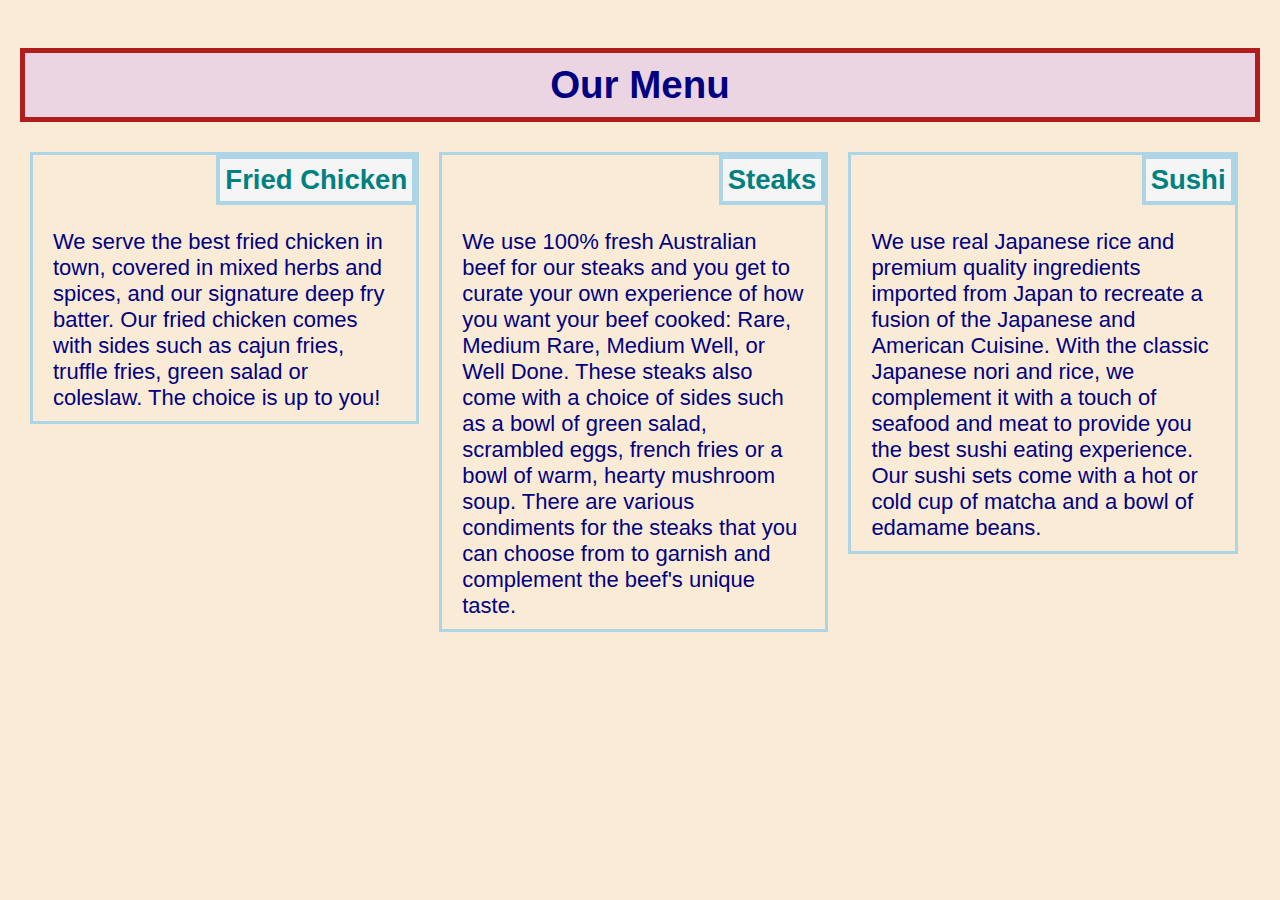
<file: module2-solution/index.html>
<!DOCTYPE html>
<html lang="en">
<head>
    <meta charset="UTF-8">
    <meta name="viewport" content="width=device-width, initial-scale=1.0">
    <title>Our Menu</title>
    <link rel='stylesheet' type='text/css' href='css/styles.css'/>
</head>
<body>
    <div id='title'>
        Our Menu
    </div>
    <div class='col-d-4 col-t-6 col-m-12'>
        <div id='menu'>
            <div id="dish">Fried Chicken</div>
        <p>
            We serve the best fried chicken in town, covered in mixed herbs and spices, 
        and our signature deep fry batter. Our fried chicken comes with sides such as
        cajun fries, truffle fries, green salad or coleslaw. The choice is up to you!
        </p>
        
        </div>
    </div>

    <div class='col-d-4 col-t-6 col-m-12'>
        <div id="menu">
            <div id="dish">Steaks</div>
        <p>
            We use 100% fresh Australian beef for our steaks and you get to curate your own experience of how you want your beef cooked:
        Rare, Medium Rare, Medium Well, or Well Done. These steaks also come with a choice of sides 
        such as a bowl of green salad, scrambled eggs, french fries or a bowl of warm, hearty mushroom soup.
        There are various condiments for the steaks that you can choose from to garnish and complement the beef's unique taste.

        </p>
        </div>
    </div>

    <div class='col-d-4 col-t-12 col-m-12'>
        <div id="menu">
            <div id="dish">Sushi</div>
            <p>
                We use real Japanese rice and premium quality ingredients imported from Japan to recreate a fusion of the Japanese and American Cuisine. 
            With the classic Japanese nori and rice, we complement it with a touch of seafood and meat to provide you the best sushi eating experience.
            Our sushi sets come with a hot or cold cup of matcha and a bowl of edamame beans.

            </p>
            
        </div>
    </div>
    
</body>
</html>
</file>
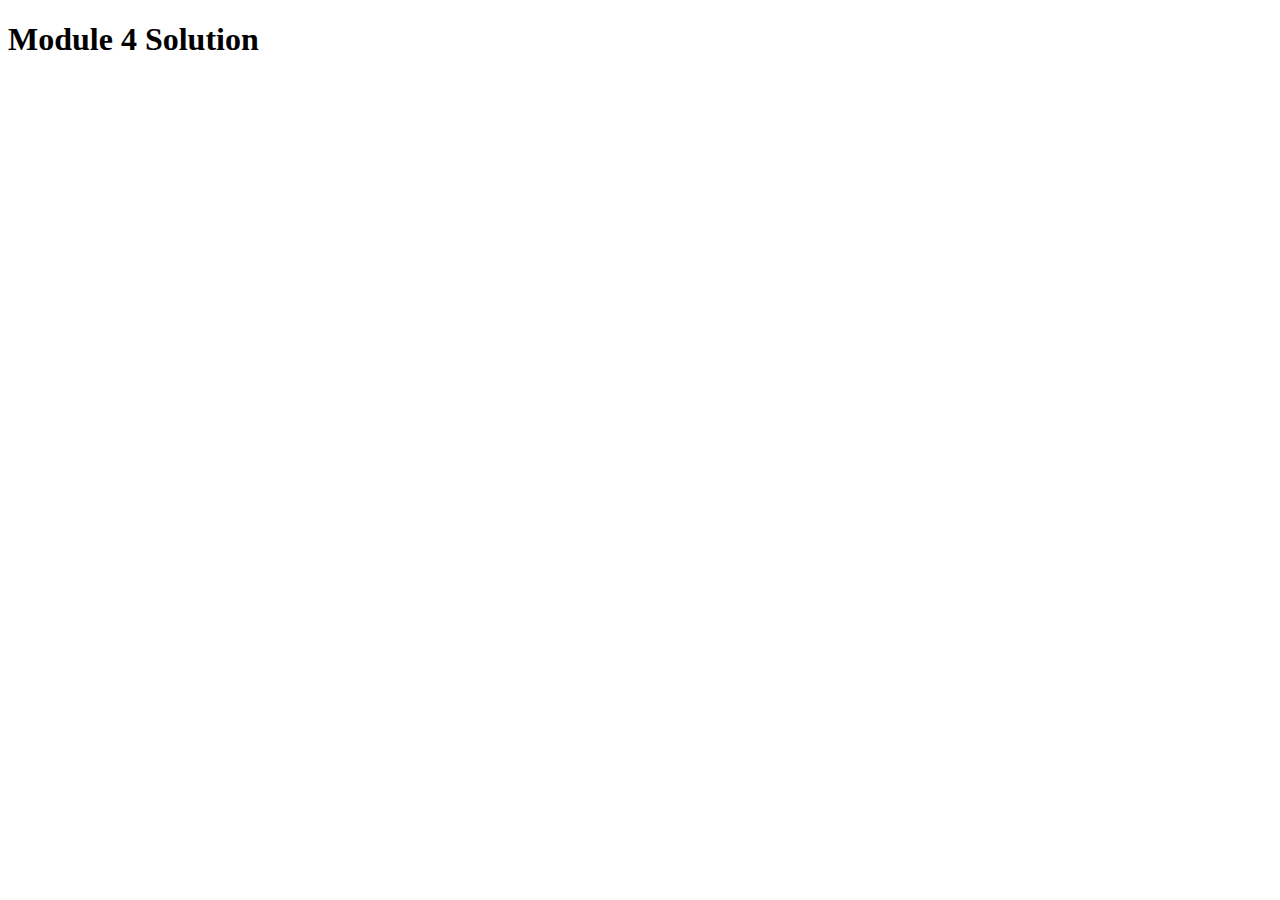
<file: module4-solution/index.html>
<!DOCTYPE html>
<html>
<head>
  <meta charset="utf-8">
  <title>Module 4 Solution</title>
  <script>
    var names = []; // DO NOT REMOVE
  </script>
  <script src="SpeakHello.js"></script>
  <script src="SpeakGoodBye.js"></script>
  <script src="script.js"></script>
</head>
<body>
  <h1>Module 4 Solution</h1>
</body>
</html>
</file>
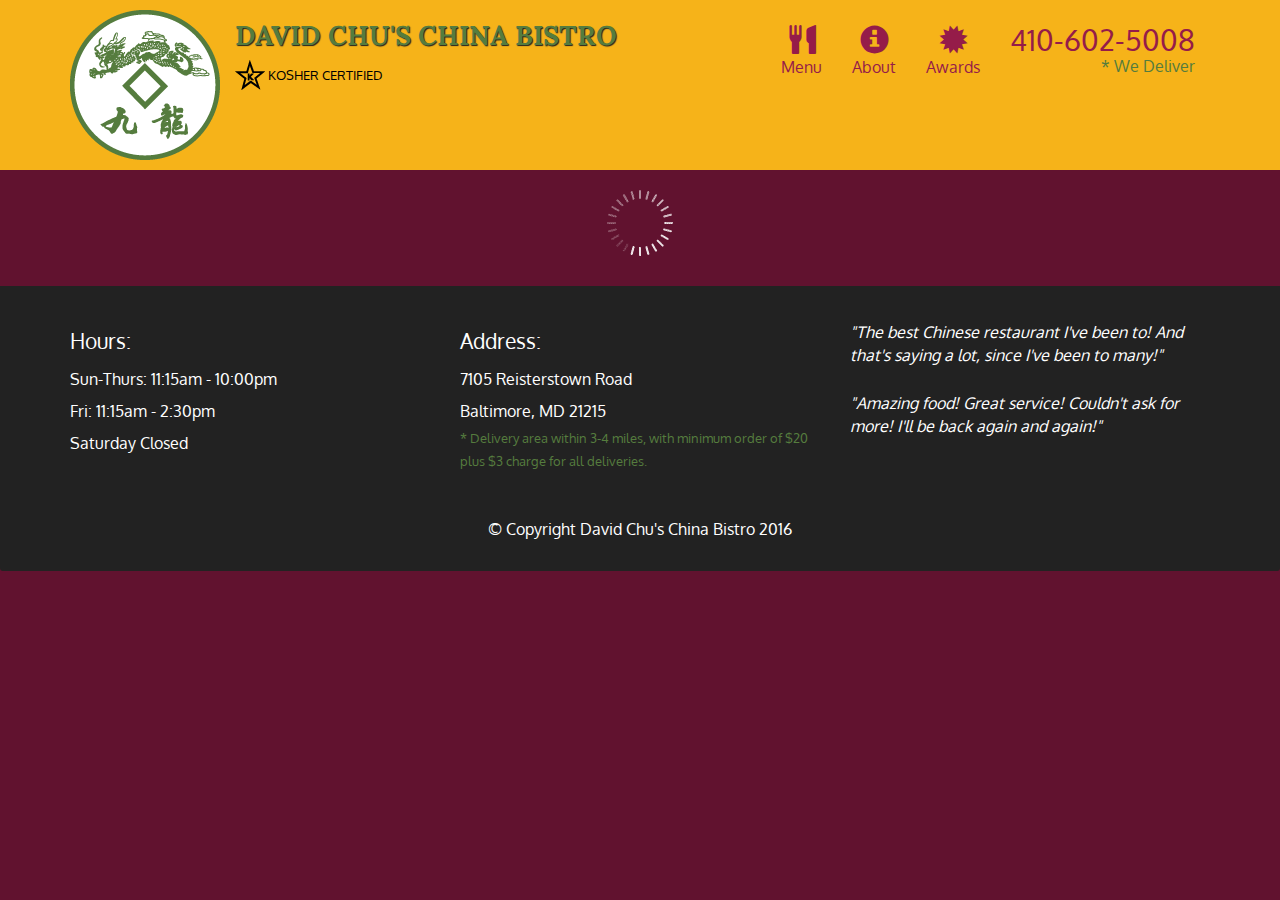
<file: module5-solution/index.html>
<!doctype html>
<html lang="en">
  <head>
    <meta charset="utf-8">
    <meta http-equiv="X-UA-Compatible" content="IE=edge">
    <meta name="viewport" content="width=device-width, initial-scale=1">
    <title>David Chu's China Bistro</title>
    <link rel="stylesheet" href="css/bootstrap.min.css">
    <link rel="stylesheet" href="css/styles.css">
    <link href='https://fonts.googleapis.com/css?family=Oxygen:400,300,700' rel='stylesheet' type='text/css'>
    <link href='https://fonts.googleapis.com/css?family=Lora' rel='stylesheet' type='text/css'>
  </head>
<body>
  <header>
    <nav id="header-nav" class="navbar navbar-default">
      <div class="container">
        <div class="navbar-header">
          <a href="index.html" class="pull-left visible-md visible-lg">
            <div id="logo-img" alt="Logo image"></div>
          </a>

          <div class="navbar-brand">
            <a href="index.html"><h1>David Chu's China Bistro</h1></a>
            <p>
              <img src="images/star-k-logo.png" alt="Kosher certification">
              <span>Kosher Certified</span>
            </p>
          </div>

          <button id="navbarToggle" type="button" class="navbar-toggle collapsed" data-toggle="collapse" data-target="#collapsable-nav" aria-expanded="false">
            <span class="sr-only">Toggle navigation</span>
            <span class="icon-bar"></span>
            <span class="icon-bar"></span>
            <span class="icon-bar"></span>
          </button>
        </div>
        
        <div id="collapsable-nav" class="collapse navbar-collapse">
           <ul id="nav-list" class="nav navbar-nav navbar-right">
            <li id="navHomeButton" class="visible-xs active">
              <a href="index.html">
                <span class="glyphicon glyphicon-home"></span> Home</a>
            </li>
            <li id="navMenuButton">
              <a href="#" onclick="$dc.loadMenuCategories();">
                <span class="glyphicon glyphicon-cutlery"></span><br class="hidden-xs"> Menu</a>
            </li>
            <li>
              <a href="#">
                <span class="glyphicon glyphicon-info-sign"></span><br class="hidden-xs"> About</a>
            </li>
            <li>
              <a href="#">
                <span class="glyphicon glyphicon-certificate"></span><br class="hidden-xs"> Awards</a>
            </li>
            <li id="phone" class="hidden-xs">
              <a href="tel:410-602-5008">
                <span>410-602-5008</span></a><div>* We Deliver</div>
            </li>
          </ul><!-- #nav-list -->
        </div><!-- .collapse .navbar-collapse -->
      </div><!-- .container -->
    </nav><!-- #header-nav -->
  </header>

  <div id="call-btn" class="visible-xs">
    <a class="btn" href="tel:410-602-5008">
    <span class="glyphicon glyphicon-earphone"></span>
    410-602-5008
    </a>
  </div>
  <div id="xs-deliver" class="text-center visible-xs">* We Deliver</div>

  <div id="main-content" class="container"></div>

  <footer class="panel-footer">
    <div class="container">
      <div class="row">
        <section id="hours" class="col-sm-4">
          <span>Hours:</span><br>
          Sun-Thurs: 11:15am - 10:00pm<br>
          Fri: 11:15am - 2:30pm<br>
          Saturday Closed
          <hr class="visible-xs">
        </section>
        <section id="address" class="col-sm-4">
          <span>Address:</span><br>
          7105 Reisterstown Road<br>
          Baltimore, MD 21215
          <p>* Delivery area within 3-4 miles, with minimum order of $20 plus $3 charge for all deliveries.</p>
          <hr class="visible-xs">
        </section>
        <section id="testimonials" class="col-sm-4">
          <p>"The best Chinese restaurant I've been to! And that's saying a lot, since I've been to many!"</p>
          <p>"Amazing food! Great service! Couldn't ask for more! I'll be back again and again!"</p>
        </section>
      </div>
      <div class="text-center">&copy; Copyright David Chu's China Bistro 2016</div>
    </div>
  </footer>

  <!-- jQuery (Bootstrap JS plugins depend on it) -->
  <script src="js/jquery-2.1.4.min.js"></script>
  <script src="js/bootstrap.min.js"></script>
  <script src="js/ajax-utils.js"></script>
  <script src="js/script.js"></script>
</body>
</html>
</file>
<file: module2-solution/css/styles.css>
* {
    background-color: antiquewhite;
    color: navy;
    margin-left: auto;
    margin-right: auto;
    padding: 10px;
    box-sizing: border-box;
    font-family: 'Segoe UI', Tahoma, Geneva, Verdana, sans-serif;
    font-size: 22px;
}


#title {
    font-size: 175%;
    font-family: 'Trebuchet MS', 'Lucida Sans Unicode', 'Lucida Grande', 'Lucida Sans', Arial, sans-serif;
    font-weight: bold;
    text-align: center;
    margin-top: 20px;
    margin-bottom: 20px;
    background-color: rgba(230, 205, 230, 0.733);
    border: 5px solid rgb(177, 29, 29)
}

#menu {
    text-align: left;
    border: 3px solid rgb(173, 213, 230);
    position: relative;
}

#dish {
    font-size: 125%;
    font-weight: bold;
    color: teal;
    width: max-content;
    text-align: center;
    border: 4px solid rgb(173, 213, 230);
    background-color: whitesmoke;
    position: absolute;
    right: 0px;
    top: 0px;
    padding: 5px;
}

p {
    position: relative;
    top: 32px;
}


@media (min-width: 992px) {
    .col-d-1, .col-d-2, .col-d-3, .col-d-4, 
    .col-d-5, .col-d-6, .col-d-7, .col-d-8,
    .col-d-9, .col-d-10, .col-d-11, .col-d-12 {
        float: left;
    }
    .col-d-1 {
        width: 8.33%;
    }
    .col-d-2 {
        width: 16.66%;
    }
    .col-d-3 {
        width: 25%;
    }
    .col-d-4 {
        width: 33%;
    }
    .col-d-5 {
        width: 41.66%;
    }
    .col-d-6 {
        width: 50%;
    }
    .col-d-7 {
        width: 58.33%;
    }
    .col-d-8 {
        width: 66.66%;
    }
    .col-d-9 {
        width: 74.99%;
    }
    .col-d-10 {
        width: 83.33%;
    }
    .col-d-11 {
        width: 91.66%;
    }
    .col-d-12 {
        width: 100%;
    }
}

@media (min-width: 768px) and (max-width: 991px) {
    .col-t-1, .col-t-2, .col-t-3, .col-t-4, 
    .col-t-5, .col-t-6, .col-t-7, .col-t-8,
    .col-t-9, .col-t-10, .col-t-11, .col-t-12 {
        float: left;
    }
    .col-t-1 {
        width: 8.33%;
    }
    .col-t-2 {
        width: 16.66%;
    }
    .col-t-3 {
        width: 25%;
    }
    .col-t-4 {
        width: 33%;
    }
    .col-t-5 {
        width: 41.66%;
    }
    .col-t-6 {
        width: 50%;
    }
    .col-t-7 {
        width: 58.33%;
    }
    .col-t-8 {
        width: 66.66%;
    }
    .col-t-9 {
        width: 74.99%;
    }
    .col-t-10 {
        width: 83.33%;
    }
    .col-t-11 {
        width: 91.66%;
    }
    .col-t-12 {
        width: 100%;
    }
    
}

@media (max-width: 767px) {
    .col-m-1, .col-m-2, .col-m-3, .col-m-4, 
    .col-m-5, .col-m-6, .col-m-7, .col-m-8,
    .col-m-9, .col-m-10, .col-m-11, .col-m-12 {
        float: left;
    }
    .col-m-1 {
        width: 8.33%;
    }
    .col-m-2 {
        width: 16.66%;
    }
    .col-m-3 {
        width: 25%;
    }
    .col-m-4 {
        width: 33%;
    }
    .col-m-5 {
        width: 41.66%;
    }
    .col-m-6 {
        width: 50%;
    }
    .col-m-7 {
        width: 58.33%;
    }
    .col-m-8 {
        width: 66.66%;
    }
    .col-m-9 {
        width: 74.99%;
    }
    .col-m-10 {
        width: 83.33%;
    }
    .col-m-11 {
        width: 91.66%;
    }
    .col-m-12 {
        width: 100%;
    }
}
</file>
<file: module5-solution/css/styles.css>
body {
  font-size: 16px;
  color: #fff;
  background-color: #61122f;
  font-family: 'Oxygen', sans-serif;
}

/** HEADER **/
#header-nav {
  background-color: #f6b319;
  border-radius: 0;
  border: 0;
}

#logo-img {
  background: url('../images/restaurant-logo_large.png') no-repeat;
  width: 150px;
  height: 150px;
  margin: 10px 15px 10px 0;
}

.navbar-brand {
  padding-top: 25px;
}
.navbar-brand h1 { /* Restaurant name */
  font-family: 'Lora', serif;
  color: #557c3e;
  font-size: 1.5em;
  text-transform: uppercase;
  font-weight: bold;
  text-shadow: 1px 1px 1px #222;
  margin-top: 0;
  margin-bottom: 0;
  line-height: .75;
}
.navbar-brand a:hover, .navbar-brand a:focus {
  text-decoration: none;
}
.navbar-brand p { /* Kosher cert */
  color: #000;
  text-transform: uppercase;
  font-size: .7em;
  margin-top: 15px;
}
.navbar-brand p span { /* Star-K */
  vertical-align: middle;
}

#nav-list {
  margin-top: 10px;
}
#nav-list a {
  color: #951C49;
  text-align: center;
}
#nav-list a:hover {
  background: #E7E7E7;
}
#nav-list a span {
  font-size: 1.8em;
}

#phone {
  margin-top: 5px;
}
#phone a { /* Phone number */
  text-align: right;
  padding-bottom: 0;
}
#phone div { /* We Deliver */
  color: #557c3e;
  text-align: right;
  padding-right: 15px;
}

.navbar-header button.navbar-toggle, .navbar-header .icon-bar {
  border: 1px solid #61122f;
}
.navbar-header button.navbar-toggle {
  clear: both;
  margin-top: -30px;
}
/* END HEADER */

/* FOOTER */
.panel-footer {
  margin-top: 30px;
  padding-top: 35px;
  padding-bottom: 30px;
  background-color: #222;
  border-top: 0;
}
.panel-footer div.row {
  margin-bottom: 35px;
}
#hours, #address {
  line-height: 2;
}
#hours > span, #address > span {
  font-size: 1.3em;
}
#address p {
  color: #557c3e;
  font-size: .8em;
  line-height: 1.8;
}
#testimonials {
  font-style: italic;
}
#testimonials p:nth-child(2) {
  margin-top: 25px;
}
/* END FOOTER */



/* HOME PAGE */
.container .jumbotron {
  box-shadow: 0 0 50px #3F0C1F;
  border: 2px solid #3F0C1F;
}

#menu-tile, #specials-tile, #map-tile {
  height: 250px;
  width: 100%;
  margin-bottom: 15px;
  position: relative;
  border: 2px solid #3F0C1F;
  overflow: hidden;
}
#menu-tile:hover, #specials-tile:hover, #map-tile:hover {
  box-shadow: 0 1px 5px 1px #cccccc;
}
#menu-tile {
  background: url('../images/menu-tile.jpg') no-repeat;
  background-position: center;
}
#specials-tile {
  background: url('../images/specials-tile.jpg') no-repeat;
  background-position: center;
}
#menu-tile span, #specials-tile span, #map-tile span {
  position: absolute;
  bottom: 0;
  right: 0;
  width: 100%;
  text-align: center;
  font-size: 1.6em;
  text-transform: uppercase;
  background-color: #000;
  color: #fff;
  opacity: .8;
}
/* END HOME PAGE */

/* MENU CATEGORIES PAGE */
.category-tile { 
  position: relative;
  border: 2px solid #3F0C1F;
  overflow: hidden;
  width: 200px;
  height: 200px;
  margin: 0 auto 15px;
}
.category-tile span {
  position: absolute;
  bottom: 0;
  right: 0;
  width: 100%;
  text-align: center;
  font-size: 1.2em;
  text-transform: uppercase;
  background-color: #000;
  color: #fff;
  opacity: .8;
}
.category-tile:hover {
  box-shadow: 0 1px 5px 1px #cccccc;
}

#menu-categories-title + div {
  margin-bottom: 50px;
}
/* END MENU CATEGORIES PAGE */

/* SINGLE CATEGORY PAGE */
.menu-item-tile {
  margin-bottom: 25px;
}
.menu-item-tile hr {
  width: 80%;
}
.menu-item-tile .menu-item-price {
  font-size: 1.1em;
  text-align: right;
  margin-top: -15px;
  margin-right: -15px;
}
.menu-item-tile .menu-item-price span {
  font-size: .6em;
}
.menu-item-photo {
  position: relative;
  border: 2px solid #3F0C1F; 
  overflow: hidden;
  padding: 0;
  margin-right: -15px;
  margin-left: auto;
  margin-bottom: 20px;
  max-width: 250px;
}
.menu-item-photo div {
  position: absolute;
  bottom: 0;
  right: 0;
  width: 80px;
  background-color: #557c3e;
  text-align: center;
}
.menu-item-description {
  padding-right: 30px;
}
h3.menu-item-title {
  margin: 0 0 10px;
}
.menu-item-details {
  font-size: .9em;
  font-style: italic;
}
/* END SINGLE CATEGORY PAGE */


/********** Large devices only **********/
@media (min-width: 1200px) {
  .container .jumbotron {
    background: url('../images/jumbotron_1200.jpg') no-repeat;
    height: 675px;
  }
}

/********** Medium devices only **********/
@media (min-width: 992px) and (max-width: 1199px) {
  /* Header */
  #logo-img {
    background: url('../images/restaurant-logo_medium.png') no-repeat;
    width: 100px;
    height: 100px;
    margin: 5px 5px 5px 0;
  }
  /* End Header */

  /* Home Page */
  .container .jumbotron {
    background: url('../images/jumbotron_992.jpg') no-repeat;
    height: 558px;
  }
  /* End Home Page */
}

/********** Small devices only **********/
@media (min-width: 768px) and (max-width: 991px) {
  /* Home Page */
  .container .jumbotron {
    background: url('../images/jumbotron_768.jpg') no-repeat;
    height: 432px;
  }
  /* End Home Page */
}

/********** Extra small devices only **********/
@media (max-width: 767px) {
  /* Header */
  .navbar-brand {
    padding-top: 10px;
    height: 80px;
  }
  .navbar-brand h1 { /* Restaurant name */
    padding-top: 10px;
    font-size: 5vw; /* 1vw = 1% of viewport width */
  }
  .navbar-brand p { /* Kosher cert */
    font-size: .6em;
    margin-top: 12px;
  }
  .navbar-brand p img { /* Star-K */
    height: 20px;
  }

  #collapsable-nav a { /* Collapsed nav menu text */
    font-size: 1.2em;
  }
  #collapsable-nav a span { /* Collapsed nav menu glyph */
    font-size: 1em;
    margin-right: 5px;
  }

  #call-btn > a {
    font-size: 1.5em;
    display: block;
    margin: 0 20px;
    padding: 10px;
    border: 2px solid #fff;
    background-color: #f6b319;
    color: #951c49;
  }
  #xs-deliver {
    margin-top: 5px;
    font-size: .7em;
    letter-spacing: .1em;
    text-transform: uppercase;
  }
  /* End Header */

  /* Footer */
  .panel-footer section {
    margin-bottom: 30px;
    text-align: center;
  }
  .panel-footer section:nth-child(3) {
    margin-bottom: 0; /* margin already exists on the whole row */
  }
  .panel-footer section hr {
    width: 50%;
  }
  /* End Footer */

  /* Home Page */
  .container .jumbotron {
    margin-top: 30px;
    padding: 0;
  }
  #menu-tile, #specials-tile {
    width: 360px;
    margin: 0 auto 15px;
  }

  .menu-item-photo {
    margin-right: auto;
  }
  .menu-item-tile .menu-item-price {
    text-align: center;
  }
  .menu-item-description {
    text-align: center;;
  }
}


/********** Super extra small devices Only :-) (e.g., iPhone 4) **********/
@media (max-width: 479px) {
  /* Header */
  .navbar-brand h1 { /* Restaurant name */
    padding-top: 5px;
    font-size: 6vw;
  }
  /* End Header */
  
  /* Home page */
  #menu-tile, #specials-tile {
    width: 280px;
    margin: 0 auto 15px;
  }

  .col-xxs-12 {
    position: relative;
    min-height: 1px;
    padding-right: 15px;
    padding-left: 15px;
    float: left;
    width: 100%;
  }
}
</file>
